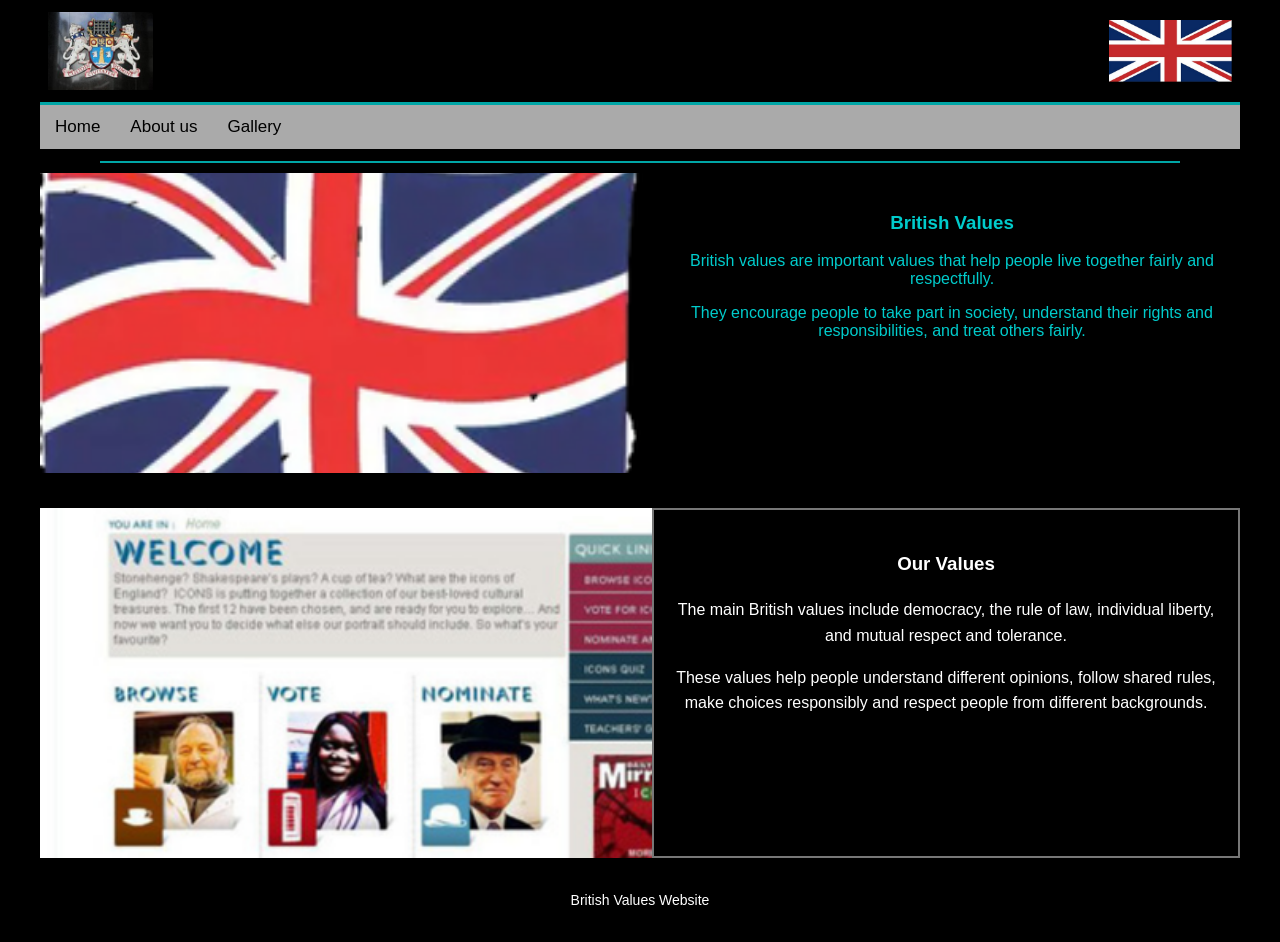
<file: index.html>
<!DOCTYPE html>
<html lang="en">
<head>
    <meta charset="UTF-8">
    <meta name="viewport" content="width=device-width, initial-scale=1.0">
    <title>British Values - Home</title>
    <style>
        * { box-sizing: border-box; }
        body { margin: 0; background: black; font-family: Arial, sans-serif; }
        .page { width: 100%; max-width: 1200px; min-height: 100vh; margin: auto; background: black; }
        .header { height: 105px; border-bottom: 3px solid #00a6a6; position: relative; display: flex; align-items: center; justify-content: space-between; padding: 3px 8px; }
        .logo { width: 105px; height: 98px; object-fit: contain; }
        .flag { width: 123px; height: 100px; object-fit: contain; }
        .navigation { min-height: 43px; background: #aaa; border-bottom: 2px solid black; display: flex; flex-wrap: wrap; }
        .navigation a { color: black; text-decoration: none; font-size: 17px; padding: 12px 15px; display: block; }
        .navigation a:hover, .navigation a:focus { background: #777; color: white; }
        .line { width: 90%; height: 2px; background: #00a6a6; margin: 10px auto; }
        .top-section, .bottom-section { display: flex; align-items: stretch; margin-top: 10px; }
        .top-section img { width: 52%; height: 300px; object-fit: cover; }
        .top-text { width: 48%; color: #00cccc; font-size: 16px; text-align: center; padding: 20px; }
        .bottom-section { margin-top: 35px; }
        .bottom-section img { width: 51%; height: 350px; object-fit: cover; }
        .bottom-text { width: 49%; color: white; border: 2px solid #777; font-size: 16px; text-align: center; padding: 20px; line-height: 1.6; }
        .footer { color: white; text-align: center; font-size: 14px; padding: 20px; }
        @media (max-width: 600px) {
            .header { height: 90px; }
            .logo { width: 80px; height: 85px; }
            .flag { width: 95px; height: 85px; }
            .navigation a { font-size: 15px; padding: 12px 10px; }
            .top-section, .bottom-section { flex-direction: column; margin: 15px; }
            .top-section img, .bottom-section img, .top-text, .bottom-text { width: 100%; height: auto; }
            .top-section img, .bottom-section img { max-height: 300px; }
        }
    </style>
</head>
<body>
<div class="page">
    <div class="header">
        <img class="logo" src="images/logo.png" alt="City council logo">
        <img class="flag" src="images/uk-flag.png" alt="Union Jack flag">
    </div>
    <nav class="navigation" aria-label="Main navigation">
        <a href="./index.html">Home</a>
        <a href="./about.html">About us</a>
        <a href="./gallery.html">Gallery</a>
    </nav>
    <div class="line"></div>
    <section class="top-section">
        <img src="images/values-flag.png" alt="Union Jack flag representing British values">
        <div class="top-text">
            <h3>British Values</h3>
            <p>British values are important values that help people live together fairly and respectfully.</p>
            <p>They encourage people to take part in society, understand their rights and responsibilities, and treat others fairly.</p>
        </div>
    </section>
    <section class="bottom-section">
        <img src="images/icons-england.png" alt="Website image introducing England">
        <div class="bottom-text">
            <h3>Our Values</h3>
            <p>The main British values include democracy, the rule of law, individual liberty, and mutual respect and tolerance.</p>
            <p>These values help people understand different opinions, follow shared rules, make choices responsibly and respect people from different backgrounds.</p>
        </div>
    </section>
    <div class="footer"><p>British Values Website</p></div>
</div>
</body>
</html>
</file>
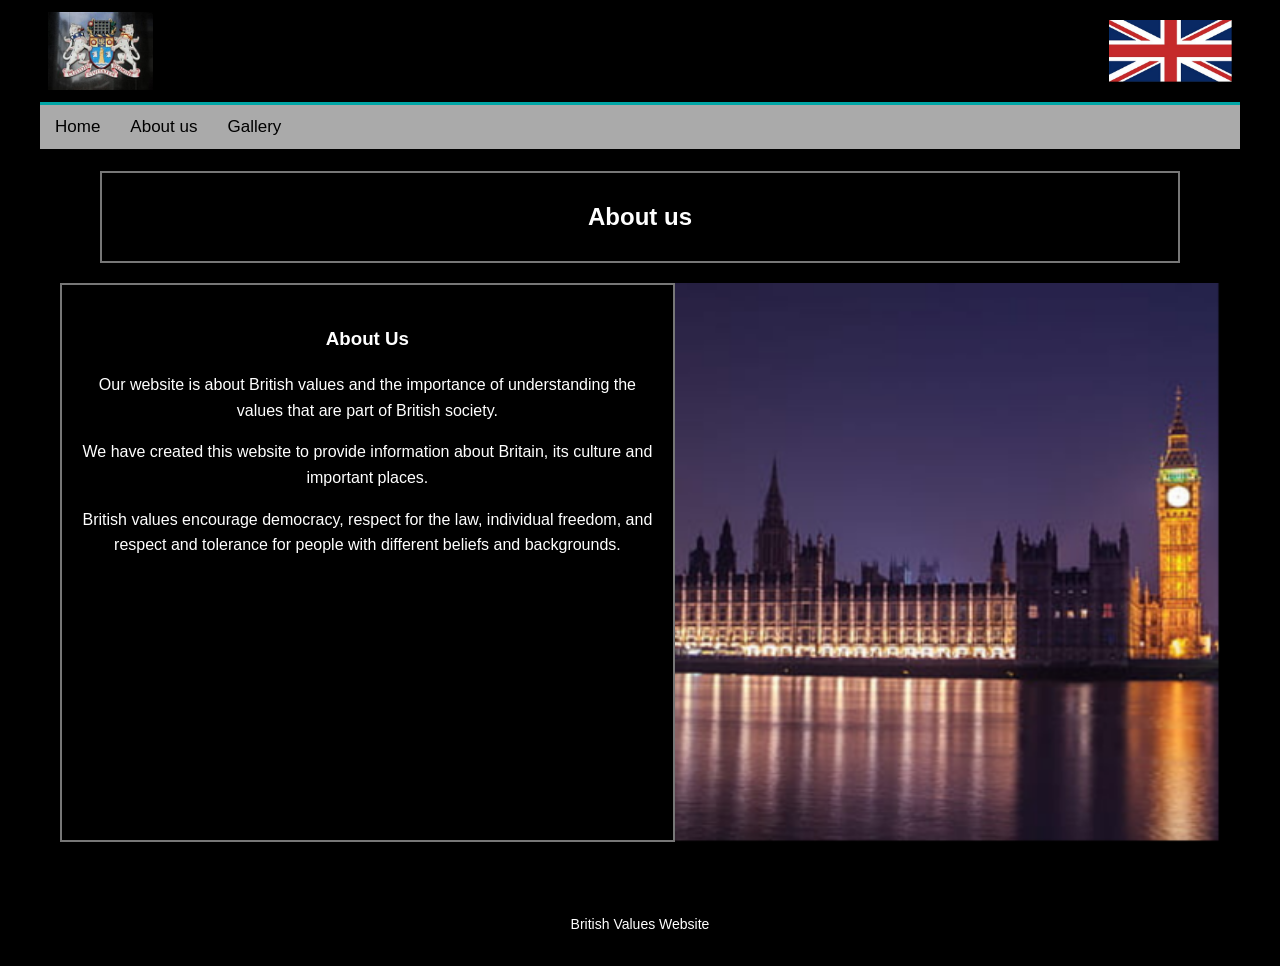
<file: about.html>
<!DOCTYPE html>
<html lang="en">
<head>
    <meta charset="UTF-8">
    <meta name="viewport" content="width=device-width, initial-scale=1.0">
    <title>About Us - British Values</title>
    <style>
        * { box-sizing: border-box; }
        body { margin: 0; background: black; font-family: Arial, sans-serif; }
        .page { width: 100%; max-width: 1200px; min-height: 100vh; margin: auto; background: black; }
        .header { height: 105px; border-bottom: 3px solid #00a6a6; position: relative; display: flex; align-items: center; justify-content: space-between; padding: 3px 8px; }
        .logo { width: 105px; height: 98px; object-fit: contain; }
        .flag { width: 123px; height: 100px; object-fit: contain; }
        .navigation { min-height: 43px; background: #aaa; border-bottom: 2px solid black; display: flex; flex-wrap: wrap; }
        .navigation a { color: black; text-decoration: none; font-size: 17px; padding: 12px 15px; display: block; }
        .navigation a:hover, .navigation a:focus { background: #777; color: white; }
        .title { width: 90%; margin: 20px auto; border: 2px solid #777; color: white; text-align: center; padding: 10px; }
        .about-section { display: flex; align-items: stretch; margin: 20px; }
        .about-text { width: 53%; color: white; border: 2px solid #777; padding: 20px; text-align: center; font-size: 16px; line-height: 1.6; }
        .about-image { width: 47%; min-height: 350px; object-fit: cover; }
        .footer { color: white; text-align: center; font-size: 14px; padding: 20px; margin-top: 40px; }
        @media (max-width: 600px) {
            .header { height: 90px; }
            .logo { width: 80px; height: 85px; }
            .flag { width: 95px; height: 85px; }
            .navigation a { font-size: 15px; padding: 12px 10px; }
            .about-section { flex-direction: column; margin: 15px; }
            .about-text, .about-image { width: 100%; }
            .about-image { min-height: 250px; max-height: 350px; }
        }
    </style>
</head>
<body>
<div class="page">
    <div class="header">
        <img class="logo" src="images/logo.png" alt="City council logo">
        <img class="flag" src="images/uk-flag.png" alt="Union Jack flag">
    </div>
    <nav class="navigation" aria-label="Main navigation">
        <a href="./index.html">Home</a>
        <a href="./about.html">About us</a>
        <a href="./gallery.html">Gallery</a>
    </nav>
    <div class="title"><h2>About us</h2></div>
    <section class="about-section">
        <div class="about-text">
            <h3>About Us</h3>
            <p>Our website is about British values and the importance of understanding the values that are part of British society.</p>
            <p>We have created this website to provide information about Britain, its culture and important places.</p>
            <p>British values encourage democracy, respect for the law, individual freedom, and respect and tolerance for people with different beliefs and backgrounds.</p>
        </div>
        <img class="about-image" src="images/big-ben.png" alt="Big Ben and the Houses of Parliament in London">
    </section>
    <div class="footer"><p>British Values Website</p></div>
</div>
</body>
</html>
</file>
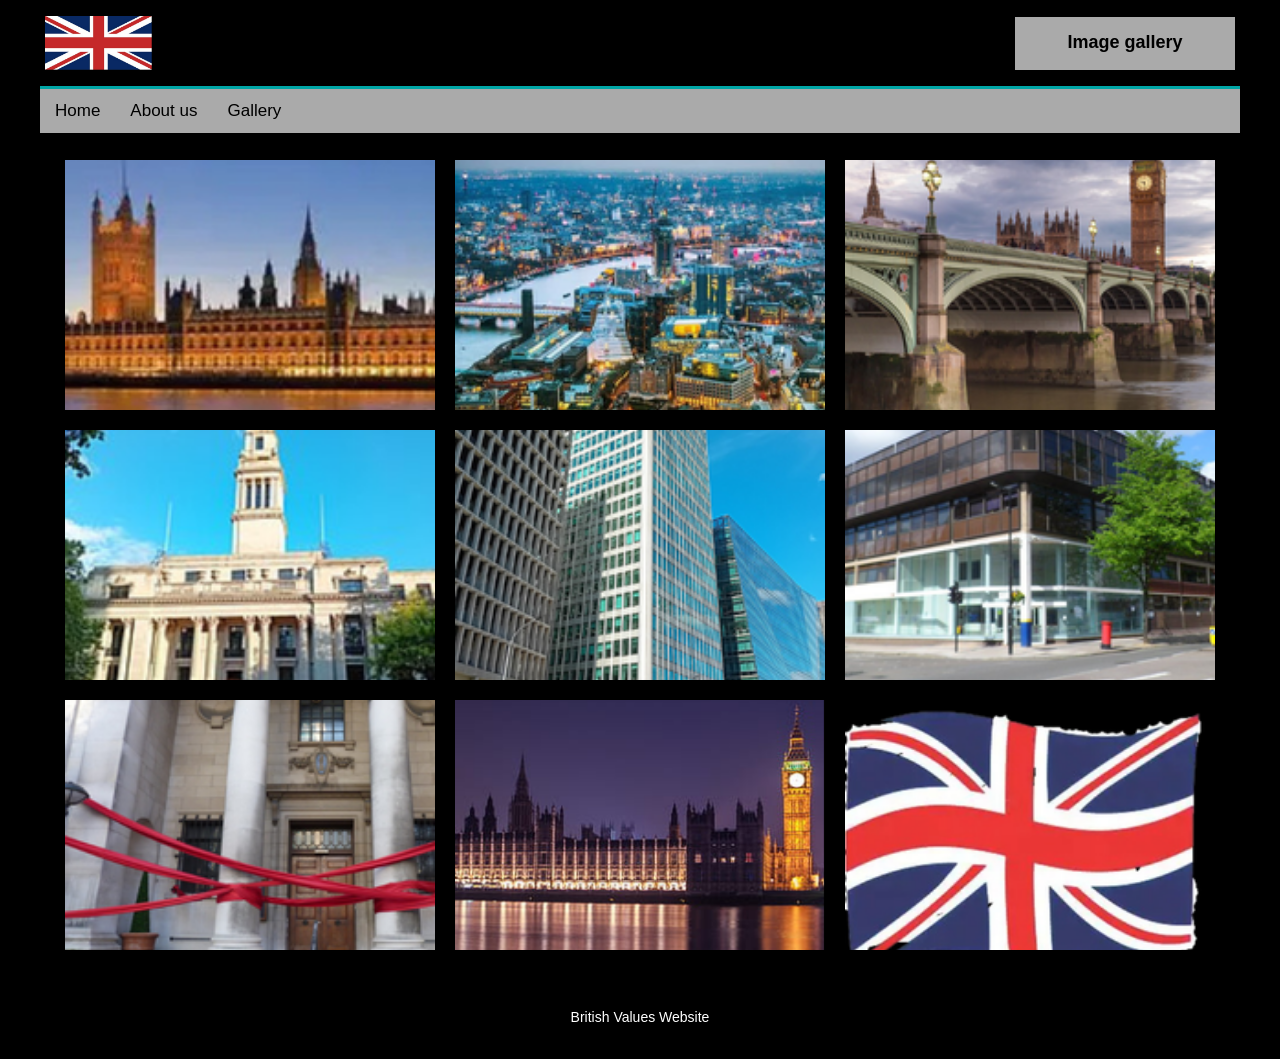
<file: gallery.html>
<!DOCTYPE html>
<html lang="en">
<head>
    <meta charset="UTF-8">
    <meta name="viewport" content="width=device-width, initial-scale=1.0">
    <title>Image Gallery - British Values</title>
    <style>
        * { box-sizing: border-box; }
        body { margin: 0; background: black; font-family: Arial, sans-serif; }
        .page { width: 100%; max-width: 1200px; min-height: 100vh; margin: auto; background: black; }
        .header { height: 89px; border-bottom: 3px solid #00a6a6; position: relative; display: flex; align-items: center; justify-content: space-between; padding: 5px; }
        .flag { width: 107px; height: 76px; object-fit: contain; }
        .title { width: 220px; min-height: 53px; background: #aaa; text-align: center; padding: 10px; }
        .title h2 { font-size: 18px; margin: 5px 0; color: black; }
        .navigation { min-height: 43px; background: #aaa; border-bottom: 2px solid black; display: flex; flex-wrap: wrap; }
        .navigation a { color: black; text-decoration: none; font-size: 17px; padding: 12px 15px; display: block; }
        .navigation a:hover, .navigation a:focus { background: #777; color: white; }
        .gallery { display: grid; grid-template-columns: repeat(3, minmax(0, 1fr)); gap: 20px; padding: 25px; }
        .gallery img { width: 100%; height: 250px; object-fit: cover; transition: transform .3s, opacity .3s, box-shadow .3s; }
        .gallery img:hover { transform: scale(1.03); opacity: .8; box-shadow: 0 0 8px #00cccc; }
        .footer { color: white; text-align: center; font-size: 14px; padding: 20px; }
        @media (max-width: 800px) { .gallery { grid-template-columns: repeat(2, minmax(0, 1fr)); gap: 15px; padding: 15px; } .gallery img { height: 220px; } }
        @media (max-width: 500px) { .title { width: 170px; } .navigation a { font-size: 15px; padding: 12px 10px; } .gallery { grid-template-columns: 1fr; } .gallery img { height: auto; aspect-ratio: 4 / 3; } }
    </style>
</head>
<body>
<div class="page">
    <div class="header">
        <img class="flag" src="images/uk-flag.png" alt="Union Jack flag">
        <div class="title"><h2>Image gallery</h2></div>
    </div>
    <nav class="navigation" aria-label="Main navigation">
        <a href="./index.html">Home</a>
        <a href="./about.html">About us</a>
        <a href="./gallery.html">Gallery</a>
    </nav>
    <div class="gallery">
        <img src="images/gallery-1.png" alt="London landmark">
        <img src="images/gallery-2.png" alt="City skyline">
        <img src="images/gallery-3.png" alt="Westminster Bridge and Big Ben">
        <img src="images/gallery-4.png" alt="Public building">
        <img src="images/gallery-5.png" alt="Modern office buildings">
        <img src="images/gallery-6.png" alt="Office building on a street">
        <img src="images/gallery-7.png" alt="Public building entrance">
        <img src="images/big-ben.png" alt="Big Ben at night">
        <img src="images/values-flag.png" alt="Union Jack flag">
    </div>
    <div class="footer"><p>British Values Website</p></div>
</div>
</body>
</html>
</file>
